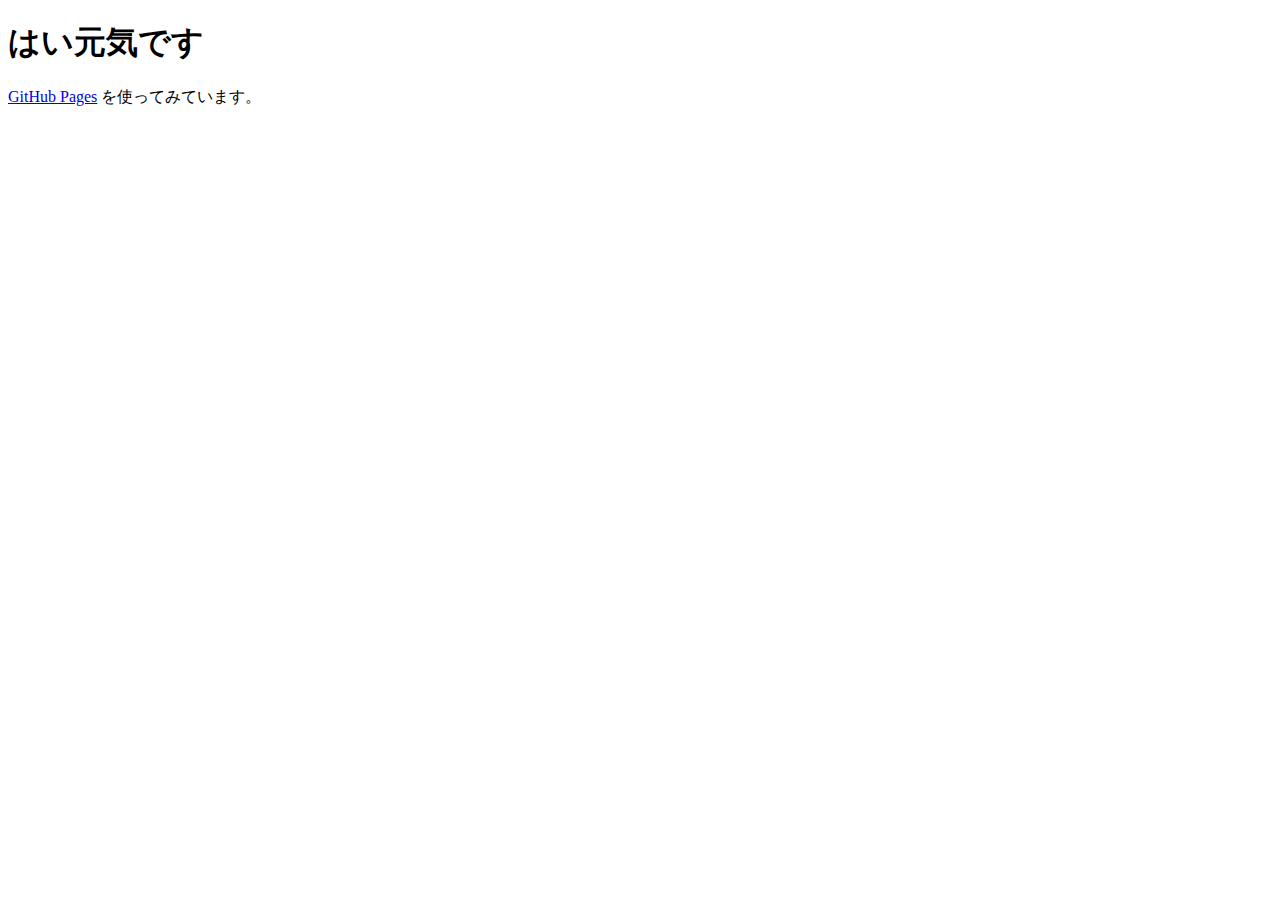
<file: index.html>
<!DOCTYPE HTML>
<html>
	<head>
		<meta charset="UTF-8">
		<title>Test page for GitHub Pages</title>
	</head>
	<body>
		<h1>はい元気です</h1>
		<p><a href="http://pages.github.com/">GitHub Pages</a> を使ってみています。</p>
	</body>
</html>
</file>
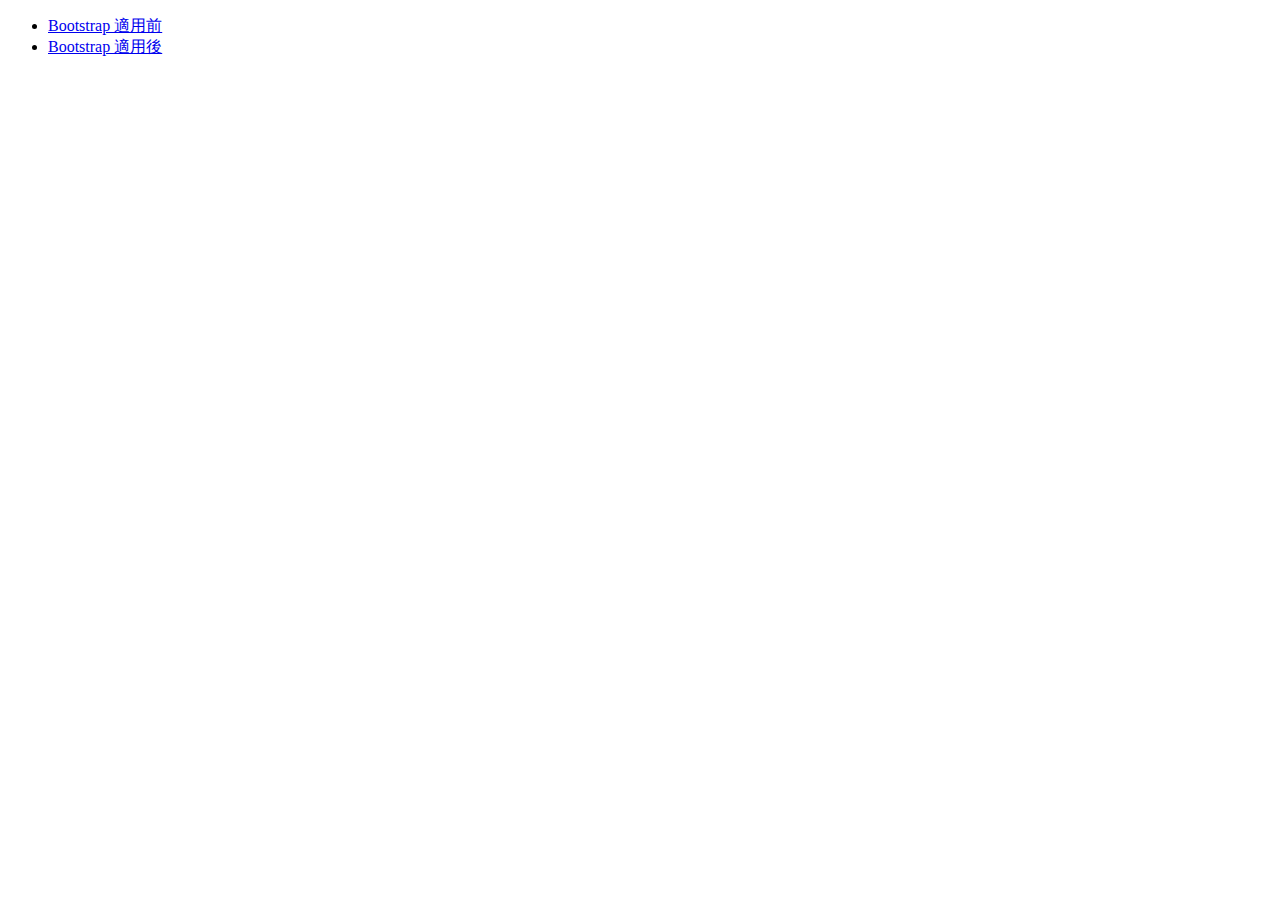
<file: CSSNiteOsaka30/bootstrap/index.html>
<!DOCTYPE HTML>
<html>
	<head>
		<meta charset="UTF-8" />
		<title>Bootstrapサンプル</title>
	</head>

	<body>
		<ul>
			<li><a href="./before.html" target="_blank">Bootstrap 適用前</a></li>
			<li><a href="./after.html" target="_blank">Bootstrap 適用後</a></li>
		</ul>
	</body>
</html>
</file>
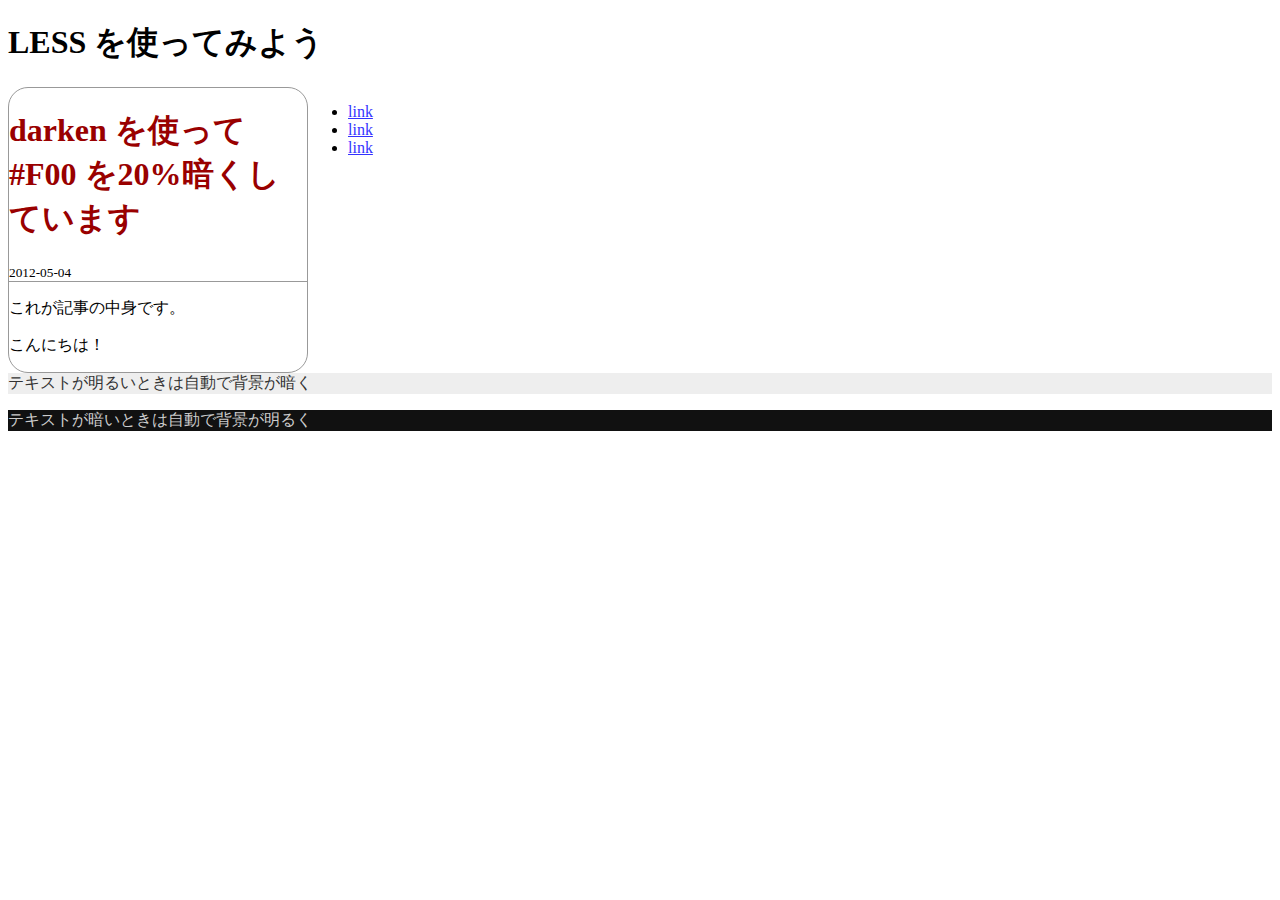
<file: CSSNiteOsaka30/less/index.html>
<!DOCTYPE HTML>
<html>
  <head>
    <meta charset="UTF-8" />
    <title>これが LESS だ！</title>
    <link rel="stylesheet/less" href="./style.less" />
    <script type="text/javascript" src="./less.js"></script>
  </head>

  <body>

    <header>
      <h1>LESS を使ってみよう</h1>
    </header>

    <div id="content">
      <article>
        <header>
          <h1>darken を使って #F00 を20%暗くしています</h1>
          <time>2012-05-04</time>
        </header>

        <p>これが記事の中身です。</p>
        <p>こんにちは！</p>
      </article>
    </div>

    <nav>
      <ul>
        <li><a href="#">link</a></li>
        <li><a href="#">link</a></li>
        <li><a href="#">link</a></li>
      </ul>
    </nav>

    <footer>
      <p class="darkText">テキストが明るいときは自動で背景が暗く</p>
      <p class="lightText">テキストが暗いときは自動で背景が明るく</p>
    </footer>
  
  </body>
</html>
</file>
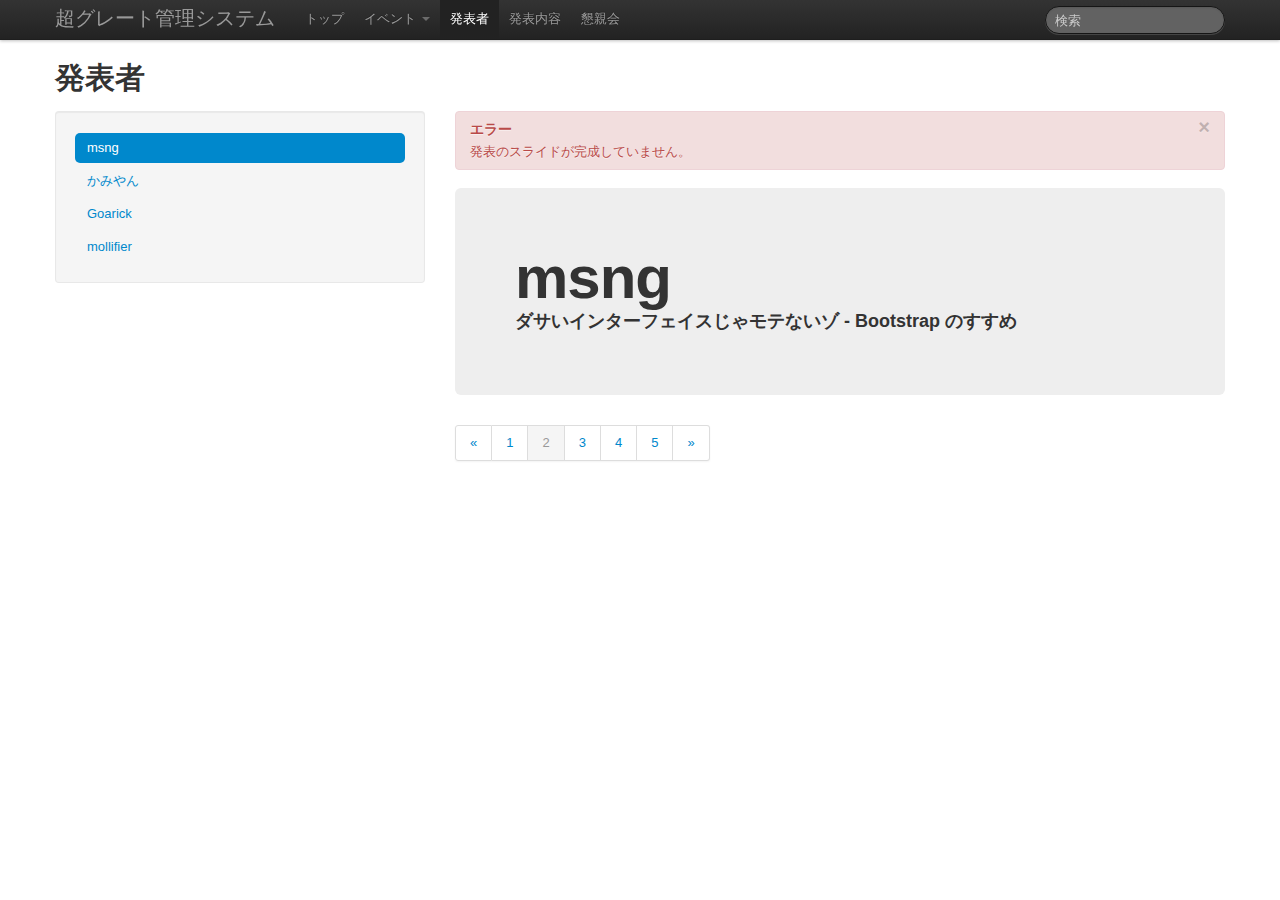
<file: CSSNiteOsaka30/bootstrap/after.html>
<!DOCTYPE html>
<html lang="ja">
	<head>
		<meta charset="utf-8">
		<title>Bootstrap 適用後</title>
		<meta name="viewport" content="width=device-width, initial-scale=1.0">

		<link rel="stylesheet" href="./css/bootstrap.css" />
		<link href="css/style.css" rel="stylesheet">
		<link rel="stylesheet" href="./css/bootstrap-responsive.css" />

		<!--[if lt IE 9]>
			<script src="//html5shim.googlecode.com/svn/trunk/html5.js"></script>
		<![endif]-->

	</head>

	<body>

		<div class="navbar navbar-fixed-top">
			<div class="navbar-inner">
				<div class="container">

					<a class="btn btn-navbar" data-toggle="collapse" data-target=".nav-collapse">
						<span class="icon-bar"></span>
						<span class="icon-bar"></span>
						<span class="icon-bar"></span>
					</a>
					<a class="brand" href="#">超グレート管理システム</a>
					<div class="nav-collapse">
						<ul class="nav">
							<li><a href="#">トップ</a></li>
							<li class="dropdown">
								<a href="#" class="dropdown-toggle" data-toggle="dropdown">イベント <b class="caret"></b></a>
								<ul class="dropdown-menu">
									<li><a href="#">プレゼン勉強会</a></li>
									<li><a href="#">CSS Nite in Osaka, Vol.30</a></li>
									<li><a href="#">俺聞け</a></li>
									<li><a href="#">俺聞け2012</a></li>
									<li><a href="#">関西アンカンファレンス</a></li>
									<li><a href="#">WordCamp</a></li>
									<li><a href="#">PHP カンファレンス</a></li>
								</ul>
							</li>
							<li class="active"><a href="#contact">発表者</a></li>
							<li><a href="#about">発表内容</a></li>
							<li><a href="#contact">懇親会</a></li>
						</ul>
						<form action="" class="navbar-search pull-right">
							<input type="text" placeholder="検索" class="search-query span2">
						</form>
					</div><!--/.nav-collapse -->
				</div>
			</div>

		</div>

		<div class="container">

			<h1>発表者</h1>

			<div class="row">
				<div class="span4">
					<p id="orelink"><a href="#" class="btn">発表者選択</a></p>
					<ul class="nav nav-pills nav-stacked well" id="orelist">
						<li class="active"><a href="#">msng</a></li>
						<li><a href="#">かみやん</a></li>
						<li><a href="#">Goarick</a></li>
						<li><a href="#">mollifier</a></li>
					</ul>
				</div>

				<div class="span8">
					<div class="alert alert-error fade in">
						<a class="close" data-dismiss="alert">×</a>
						<h4 class="alert-heading">エラー</h4>
						発表のスライドが完成していません。
					</div>

					<div class="hero-unit">
						<h1>msng</h1>
						<h3>ダサいインターフェイスじゃモテないゾ - Bootstrap のすすめ</h3>
					</div>

					<div class="pagination">
						<ul>
							<li><a href="#">&laquo;</a></li>
							<li><a href="#">1</a></li>
							<li class="active"><a href="#">2</a></li>
							<li><a href="#">3</a></li>
							<li><a href="#">4</a></li>
							<li><a href="#">5</a></li>
							<li><a href="#">&raquo;</a></li>
						</ul>
					</div>
				</div>

			</div><!-- row -->



		</div> <!-- /container -->

		<script src="js/jquery.min.js"></script>
		<script src="js/bootstrap.min.js"></script>

	</body>
</html>
</file>
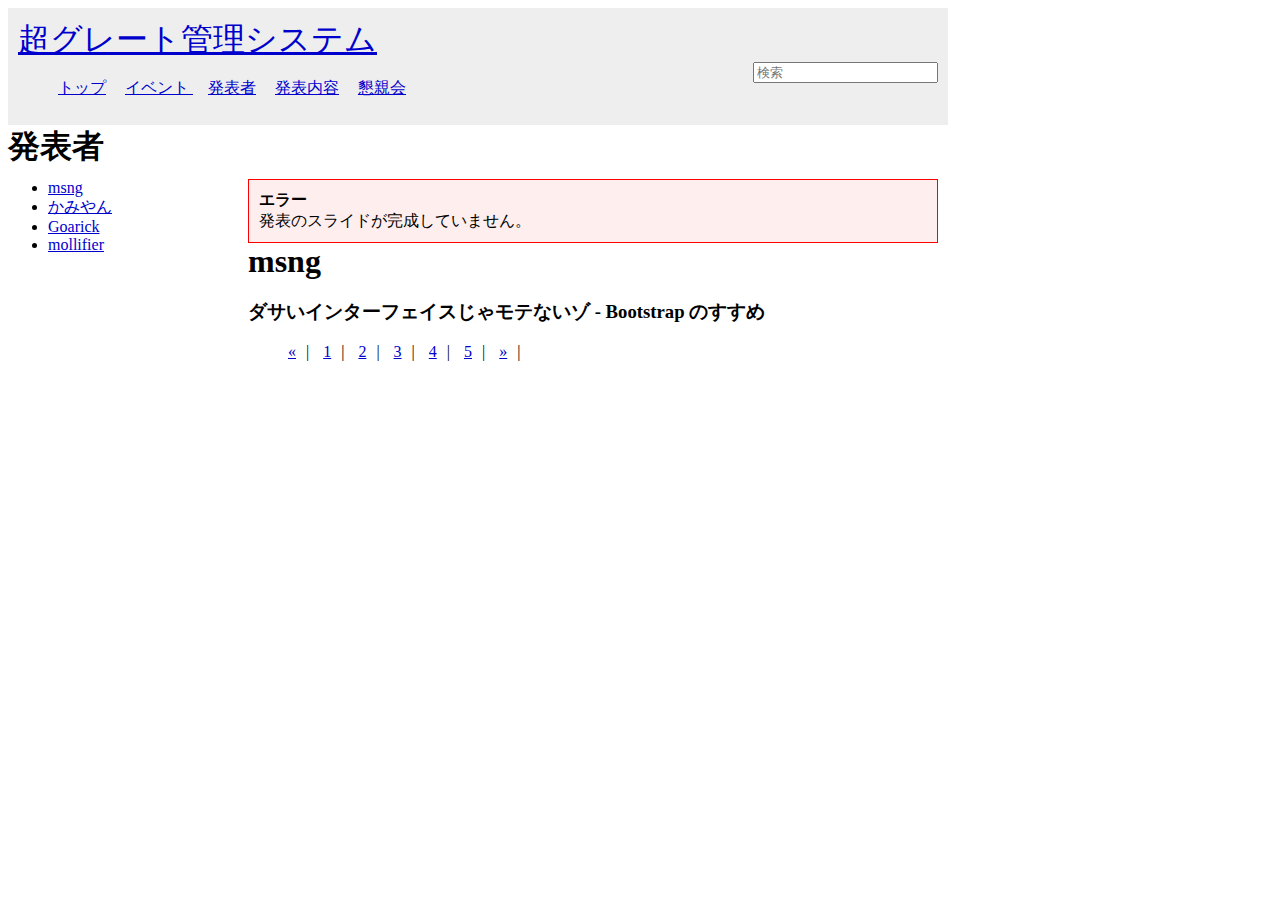
<file: CSSNiteOsaka30/bootstrap/before.html>
<!DOCTYPE html>
<html lang="ja">
	<head>
		<meta charset="utf-8">
		<title>Bootstrap 適用前</title>
		<meta name="viewport" content="width=device-width, initial-scale=1.0">

		<link href="css/style2.css" rel="stylesheet">

		<!--[if lt IE 9]>
			<script src="//html5shim.googlecode.com/svn/trunk/html5.js"></script>
		<![endif]-->

	</head>

	<body>

		<div class="navbar navbar-fixed-top">
			<div class="navbar-inner">
				<div class="container">

					<a class="btn btn-navbar" data-toggle="collapse" data-target=".nav-collapse">
						<span class="icon-bar"></span>
						<span class="icon-bar"></span>
						<span class="icon-bar"></span>
					</a>
					<a class="brand" href="#">超グレート管理システム</a>
					<div class="nav-collapse">
						<ul class="nav">
							<li><a href="#">トップ</a></li>
							<li class="dropdown">
								<a href="#" class="dropdown-toggle" data-toggle="dropdown">イベント <b class="caret"></b></a>
								<ul class="dropdown-menu">
									<li><a href="#">プレゼン勉強会</a></li>
									<li><a href="#">CSS Nite in Osaka, Vol.30</a></li>
									<li><a href="#">俺聞け</a></li>
									<li><a href="#">俺聞け2012</a></li>
									<li><a href="#">関西アンカンファレンス</a></li>
									<li><a href="#">WordCamp</a></li>
									<li><a href="#">PHP カンファレンス</a></li>
								</ul>
							</li>
							<li class="active"><a href="#contact">発表者</a></li>
							<li><a href="#about">発表内容</a></li>
							<li><a href="#contact">懇親会</a></li>
						</ul>
						<form action="" class="navbar-search pull-right">
							<input type="text" placeholder="検索" class="search-query span2">
						</form>
					</div><!--/.nav-collapse -->
				</div>
			</div>

		</div>

		<div class="container">

			<h1>発表者</h1>

			<div class="row">
				<div class="span3">
					<p id="orelink"><a href="#" class="btn">発表者選択</a></p>
					<ul class="nav nav-pills nav-stacked well" id="orelist">
						<li class="active"><a href="#">msng</a></li>
						<li><a href="#">かみやん</a></li>
						<li><a href="#">Goarick</a></li>
						<li><a href="#">mollifier</a></li>
					</ul>
				</div>

				<div class="span9">
					<div class="alert alert-error fade in">
						<a class="close" data-dismiss="alert">×</a>
						<h4 class="alert-heading">エラー</h4>
						発表のスライドが完成していません。
					</div>

					<div class="hero-unit">
						<h1>msng</h1>
						<h3>ダサいインターフェイスじゃモテないゾ - Bootstrap のすすめ</h3>
					</div>

					<div class="pagination">
						<ul>
							<li><a href="#">&laquo;</a></li>
							<li><a href="#">1</a></li>
							<li class="active"><a href="#">2</a></li>
							<li><a href="#">3</a></li>
							<li><a href="#">4</a></li>
							<li><a href="#">5</a></li>
							<li><a href="#">&raquo;</a></li>
						</ul>
					</div>
				</div>

			</div><!-- row -->



		</div> <!-- /container -->

		<script src="js/jquery.min.js"></script>
		<script src="js/bootstrap.min.js"></script>

	</body>
</html>
</file>
<file: CSSNiteOsaka30/bootstrap/css/style.css>
body {
	padding-top: 60px;
}

h1 {
	margin-bottom: 15px;
}

h2 {
	margin-bottom: 5px;
}

h4 {
	margin-bottom: 5px;
}

#orelink {
	display: none;
}

@media (max-width: 767px) {
	#orelist {
		display: none;
	}

	#orelink {
		display: block;
	}
}
</file>
<file: CSSNiteOsaka30/bootstrap/css/style2.css>
body {
	width: 940px;
}

h1 {
	margin: 0 0 10px;
}

a, a:visited {
	color: #00C;
}

.navbar {
	background-color: #eee;
	padding: 10px;
	overflow: hidden;
}

.brand {
	font-size: 2em;
}

.nav {
	float: left;
}

.navbar .nav li {
	display: inline;
	margin-right: 15px;
}

.dropdown-menu {
	display: none;
}

form.pull-right {
	float: right;
}

.row {
	overflow: hidden;
}

.span3 {
	width: 240px;
	float: left;
}

.span9 {
	width: 690px;
	float: left;
}

#orelink {
	display: none;
}

#orelist {
	margin: 0;
}

.alert {
	overflow: hidden;
	border: 1px solid #F00;
	background-color: #FEE;
	padding: 10px;
}

.alert a.close {
	display: none;
	float: right;
}

.alert h4 {
	margin: 0;
}

.pagination li {
	display: inline;
	margin-right: 10px;
}
.pagination li:after {
	content: "|";
	margin-left: 10px;
}
</file>
